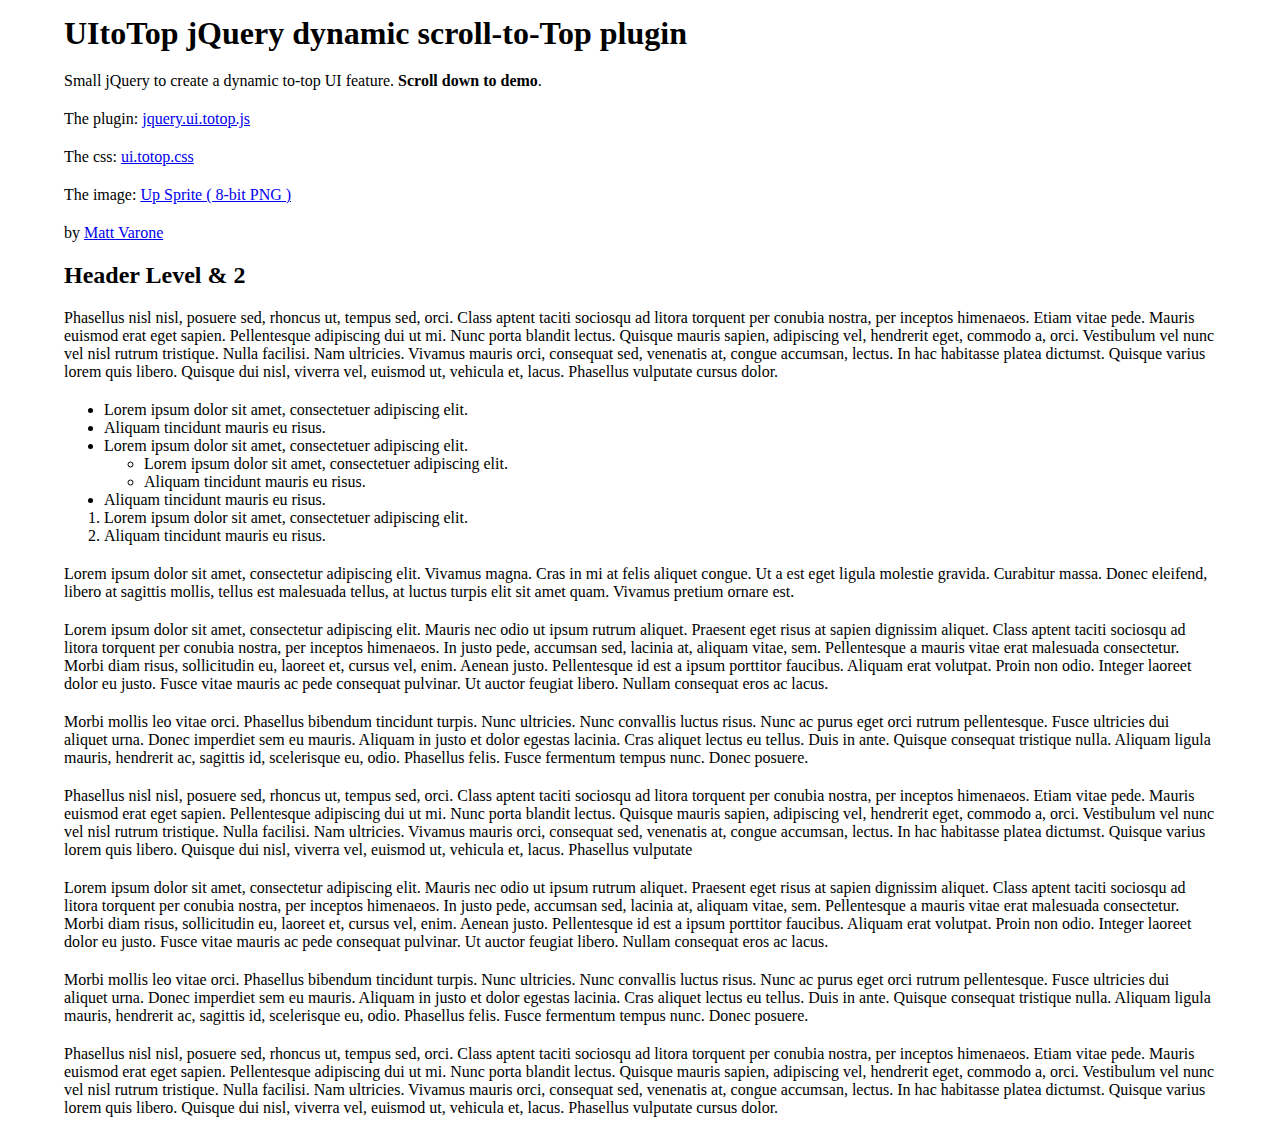
<file: js/sksmatt-UItoTop-jQuery-Plugin-f97c324/index.html>
<!doctype html>
<html lang="en">

    <head>
        <meta charset="utf-8"/>
	    <title>UItoTop jQuery Plugin - Matt Varone</title>
	    <meta name="author" content="www.mattvarone.com">
        <link rel="stylesheet" media="screen,projection" href="css/ui.totop.css" />
        <meta name="viewport" content="width=device-width; initial-scale=1"/>
    </head>
    
    <!-- basic styling just for this demo -->
	<style type="text/css" media="screen">
		*{margin:0 auto;}
		#wrapper {width:90%;margin:15px auto;}
		p { margin:20px 0;}
	</style>

    <body>
     <div id="wrapper">

    	<h1><strong>UItoTop</strong> jQuery dynamic scroll-to-Top plugin</h1>

    	<div class="entry">

    			<p>Small jQuery to create a dynamic to-top UI feature. <strong>Scroll down to demo</strong>.</p>

    			<p>The plugin: <a href="js/jquery.ui.totop.js" title="jquery.ui.totop.js">jquery.ui.totop.js</a></p>
    			<p>The css: <a href="css/ui.totop.css" title="ui.totop.css">ui.totop.css</a></p>
    			<p>The image: <a href="img/ui.totop.png" title="image ( 8-bit PNG )">Up Sprite ( 8-bit PNG )</a></p>
    	</div>

    	<p>by <a href="http://twitter.com/sksmatt" title="Visit Matt Varone">Matt Varone</a></p>

    	<h2>Header Level &amp; 2</h2>

    	<div class="entry">	

    		<p>Phasellus nisl nisl, posuere sed, rhoncus ut, tempus sed, orci. Class aptent taciti sociosqu ad litora torquent per conubia nostra, per inceptos himenaeos. Etiam vitae pede. Mauris euismod erat eget sapien. Pellentesque adipiscing dui ut mi. Nunc porta blandit lectus. Quisque mauris sapien, adipiscing vel, hendrerit eget, commodo a, orci. Vestibulum vel nunc vel nisl rutrum tristique. Nulla facilisi. Nam ultricies. Vivamus mauris orci, consequat sed, venenatis at, congue accumsan, lectus. In hac habitasse platea dictumst. Quisque varius lorem quis libero. Quisque dui nisl, viverra vel, euismod ut, vehicula et, lacus. Phasellus vulputate cursus dolor.</p>

    		<ul>
    		   <li>Lorem ipsum dolor sit amet, consectetuer adipiscing elit.</li>
    		   <li>Aliquam tincidunt mauris eu risus.</li>
    		</ul>

    		<ul>
    			<li>Lorem ipsum dolor sit amet, consectetuer adipiscing elit.
    				<ul>
    					<li>Lorem ipsum dolor sit amet, consectetuer adipiscing elit.</li>
    					<li>Aliquam tincidunt mauris eu risus.</li>
    				</ul>
    			</li>
    		   <li>Aliquam tincidunt mauris eu risus.</li>
    		</ul>

    		<ol>
    		   <li>Lorem ipsum dolor sit amet, consectetuer adipiscing elit.</li>
    		   <li>Aliquam tincidunt mauris eu risus.</li>
    		</ol>

    		<blockquote><p>Lorem ipsum dolor sit amet, consectetur adipiscing elit. Vivamus magna. Cras in mi at felis aliquet congue. Ut a est eget ligula molestie gravida. Curabitur massa. Donec eleifend, libero at sagittis mollis, tellus est malesuada tellus, at luctus turpis elit sit amet quam. Vivamus pretium ornare est.</p></blockquote>


    		<p>Lorem ipsum dolor sit amet, consectetur adipiscing elit. Mauris nec odio ut ipsum rutrum aliquet. Praesent eget risus at sapien dignissim aliquet. Class aptent taciti sociosqu ad litora torquent per conubia nostra, per inceptos himenaeos. In justo pede, accumsan sed, lacinia at, aliquam vitae, sem. Pellentesque a mauris vitae erat malesuada consectetur. Morbi diam risus, sollicitudin eu, laoreet et, cursus vel, enim. Aenean justo. Pellentesque id est a ipsum porttitor faucibus. Aliquam erat volutpat. Proin non odio. Integer laoreet dolor eu justo. Fusce vitae mauris ac pede consequat pulvinar. Ut auctor feugiat libero. Nullam consequat eros ac lacus.</p></div>

    		<p>Morbi mollis leo vitae orci. Phasellus bibendum tincidunt turpis. Nunc ultricies. Nunc convallis luctus risus. Nunc ac purus eget orci rutrum pellentesque. Fusce ultricies dui aliquet urna. Donec imperdiet sem eu mauris. Aliquam in justo et dolor egestas lacinia. Cras aliquet lectus eu tellus. Duis in ante. Quisque consequat tristique nulla. Aliquam ligula mauris, hendrerit ac, sagittis id, scelerisque eu, odio. Phasellus felis. Fusce fermentum tempus nunc. Donec posuere.</p>

    		<p>Phasellus nisl nisl, posuere sed, rhoncus ut, tempus sed, orci. Class aptent taciti sociosqu ad litora torquent per conubia nostra, per inceptos himenaeos. Etiam vitae pede. Mauris euismod erat eget sapien. Pellentesque adipiscing dui ut mi. Nunc porta blandit lectus. Quisque mauris sapien, adipiscing vel, hendrerit eget, commodo a, orci. Vestibulum vel nunc vel nisl rutrum tristique. Nulla facilisi. Nam ultricies. Vivamus mauris orci, consequat sed, venenatis at, congue accumsan, lectus. In hac habitasse platea dictumst. Quisque varius lorem quis libero. Quisque dui nisl, viverra vel, euismod ut, vehicula et, lacus. Phasellus vulputate 

    		<p>Lorem ipsum dolor sit amet, consectetur adipiscing elit. Mauris nec odio ut ipsum rutrum aliquet. Praesent eget risus at sapien dignissim aliquet. Class aptent taciti sociosqu ad litora torquent per conubia nostra, per inceptos himenaeos. In justo pede, accumsan sed, lacinia at, aliquam vitae, sem. Pellentesque a mauris vitae erat malesuada consectetur. Morbi diam risus, sollicitudin eu, laoreet et, cursus vel, enim. Aenean justo. Pellentesque id est a ipsum porttitor faucibus. Aliquam erat volutpat. Proin non odio. Integer laoreet dolor eu justo. Fusce vitae mauris ac pede consequat pulvinar. Ut auctor feugiat libero. Nullam consequat eros ac lacus.</p>

    		<p>Morbi mollis leo vitae orci. Phasellus bibendum tincidunt turpis. Nunc ultricies. Nunc convallis luctus risus. Nunc ac purus eget orci rutrum pellentesque. Fusce ultricies dui aliquet urna. Donec imperdiet sem eu mauris. Aliquam in justo et dolor egestas lacinia. Cras aliquet lectus eu tellus. Duis in ante. Quisque consequat tristique nulla. Aliquam ligula mauris, hendrerit ac, sagittis id, scelerisque eu, odio. Phasellus felis. Fusce fermentum tempus nunc. Donec posuere.</p>

    		<p>Phasellus nisl nisl, posuere sed, rhoncus ut, tempus sed, orci. Class aptent taciti sociosqu ad litora torquent per conubia nostra, per inceptos himenaeos. Etiam vitae pede. Mauris euismod erat eget sapien. Pellentesque adipiscing dui ut mi. Nunc porta blandit lectus. Quisque mauris sapien, adipiscing vel, hendrerit eget, commodo a, orci. Vestibulum vel nunc vel nisl rutrum tristique. Nulla facilisi. Nam ultricies. Vivamus mauris orci, consequat sed, venenatis at, congue accumsan, lectus. In hac habitasse platea dictumst. Quisque varius lorem quis libero. Quisque dui nisl, viverra vel, euismod ut, vehicula et, lacus. Phasellus vulputate cursus dolor.</p>																

    	</div>
    
	<!-- jquery -->	
	<script src="js/jquery-1.7.2.min.js" type="text/javascript"></script>
	<!-- easing plugin ( optional ) -->
	<script src="js/easing.js" type="text/javascript"></script>
	<!-- UItoTop plugin -->
	<script src="js/jquery.ui.totop.js" type="text/javascript"></script>
	<!-- Starting the plugin -->
	<script type="text/javascript">
		$(document).ready(function() {
			/*
			var defaults = {
	  			containerID: 'toTop', // fading element id
				containerHoverID: 'toTopHover', // fading element hover id
				scrollSpeed: 1200,
				easingType: 'linear' 
	 		};
			*/
			
			$().UItoTop({ easingType: 'easeOutQuart' });
			
		});
	</script>
        
    </body>
    
</html>
</file>
<file: js/sksmatt-UItoTop-jQuery-Plugin-f97c324/css/ui.totop.css>
/*
|--------------------------------------------------------------------------
| UItoTop jQuery Plugin 1.2
| http://www.mattvarone.com/web-design/uitotop-jquery-plugin/
|--------------------------------------------------------------------------
*/

#toTop {
	display:none;
	text-decoration:none;
	position:fixed;
	bottom:10px;
	right:10px;
	overflow:hidden;
	width:51px;
	height:51px;
	border:none;
	text-indent:100%;
	background:url(../img/ui.totop.png) no-repeat left top;
}

#toTopHover {
	background:url(../img/ui.totop.png) no-repeat left -51px;
	width:51px;
	height:51px;
	display:block;
	overflow:hidden;
	float:left;
	opacity: 0;
	-moz-opacity: 0;
	filter:alpha(opacity=0);
}

#toTop:active, #toTop:focus {
	outline:none;
}
</file>
